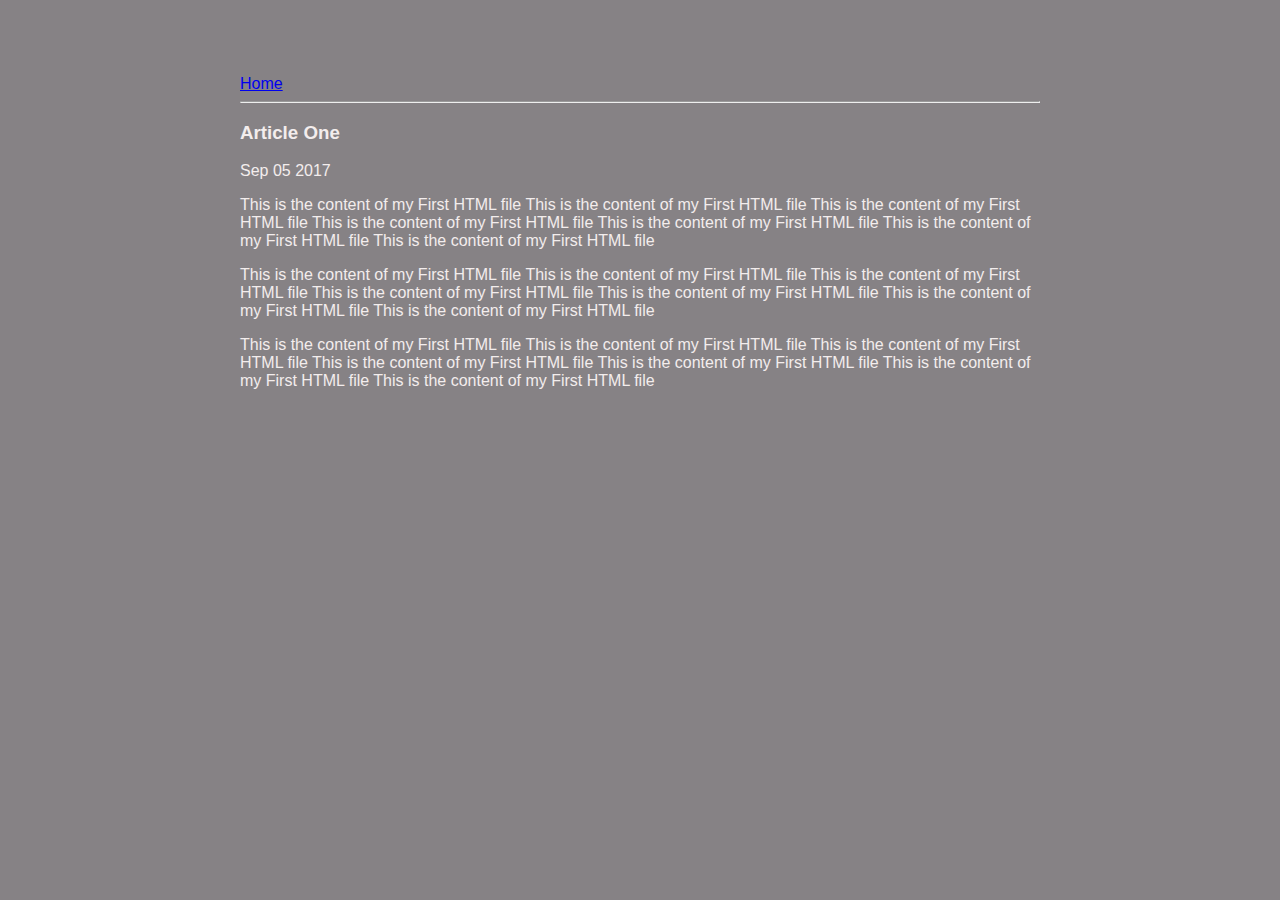
<file: ui/article-one.html>
<html>
    <head>
    <title>
        Article - One of Mr.Renukumar S
    </title>
    <meta name= "viewport" content= "width=device-width, initial-scale=1" />
    <link href="/ui/style.css" rel="stylesheet" />
    </head>
    <Body>
        <div class="container">
            <div>
                <a href="/">Home</a>
                </div>
                <hr/>
                <h3>
                Article One
                </h3>
                <div>
                Sep 05 2017
            </div>
            <div>
                <p>
                This is the content of my First HTML file              This is the content of my First HTML file              This is the content of my First HTML file              This is the content of my First HTML file              This is the content of my First HTML file              This is the content of my First HTML file              This is the content of my First HTML file 
                </p>
                <p>
                This is the content of my First HTML file              This is the content of my First HTML file              This is the content of my First HTML file              This is the content of my First HTML file              This is the content of my First HTML file              This is the content of my First HTML file              This is the content of my First HTML file 
                </p>
                <p>
                This is the content of my First HTML file              This is the content of my First HTML file              This is the content of my First HTML file              This is the content of my First HTML file              This is the content of my First HTML file              This is the content of my First HTML file              This is the content of my First HTML file 
                </p>
            </div>
        </div>
    </Body>
</html>
</file>
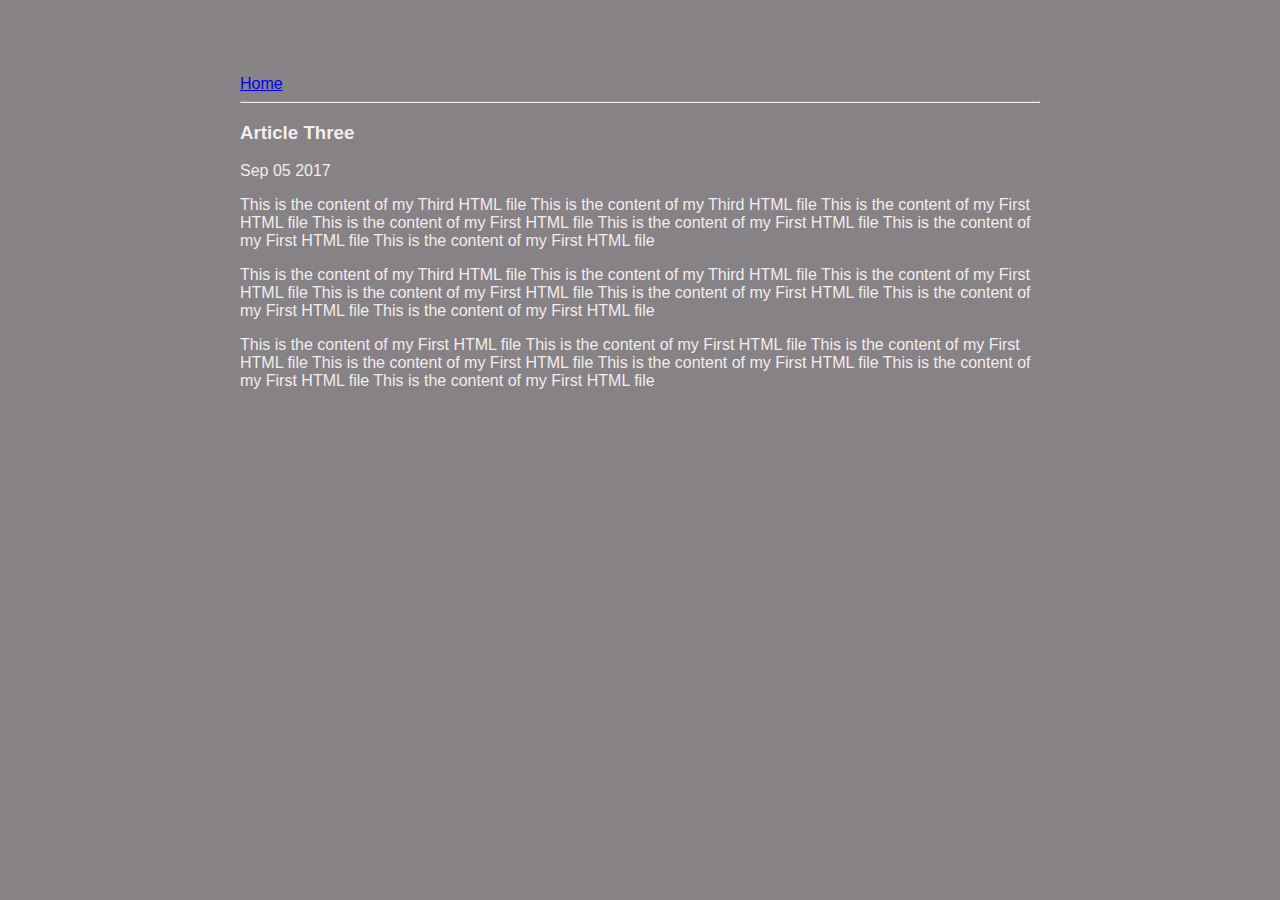
<file: ui/article-three.html>
<html>
    <head>
        <title>
            Article - Three of Mr.Renukumar S
        </title>
        <meta name= "viewport" content= "width=device-width, initial-scale=1" />
        <link href="/ui/style.css" rel="stylesheet" />
         </head>
          <Body>
        <div class="container">
              <div>
                  <a href="/">Home</a>
              </div>
              <hr/>
              <h3>
                  Article Three
              </h3>
              <div>
                  Sep 05 2017
              </div>
              <div>
                  <p>
                      This is the content of my Third HTML file              This is the content of my Third HTML file              This is the content of my First HTML file              This is the content of my First HTML file              This is the content of my First HTML file              This is the content of my First HTML file              This is the content of my First HTML file 
                  </p>
                  <p>
                      This is the content of my Third HTML file              This is the content of my Third HTML file              This is the content of my First HTML file              This is the content of my First HTML file              This is the content of my First HTML file              This is the content of my First HTML file              This is the content of my First HTML file 
                  </p>
                  <p>
                      This is the content of my First HTML file              This is the content of my First HTML file              This is the content of my First HTML file              This is the content of my First HTML file              This is the content of my First HTML file              This is the content of my First HTML file              This is the content of my First HTML file 
                  </p>
              </div>
        </div>
  </Body>
  
  
  
</html>
</file>
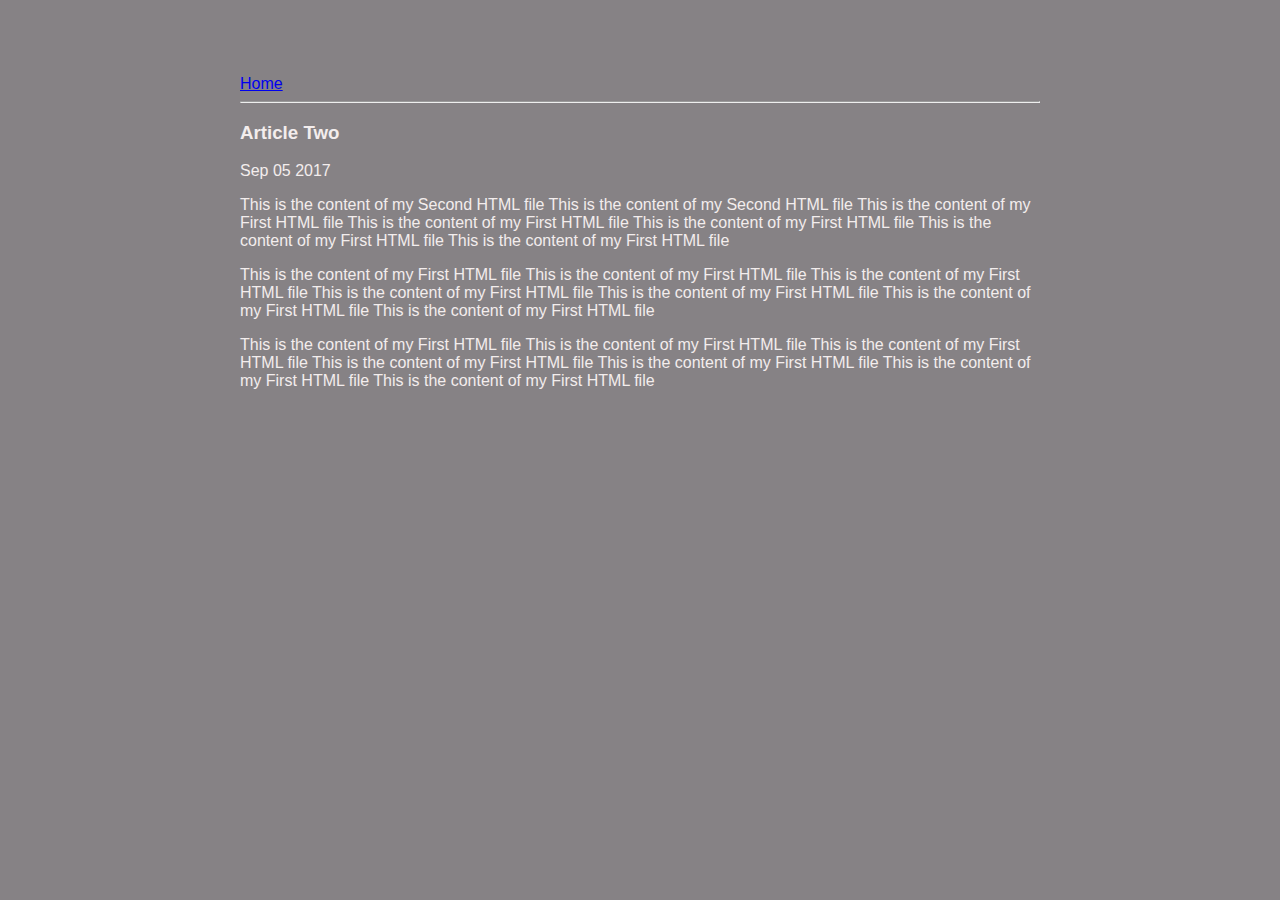
<file: ui/article-two.html>
<html>
    <head>
        <title>
            Article - Two of Mr.Renukumar S
        </title>
        <meta name= "viewport" content= "width=device-width, initial-scale=1" />
        <link href="/ui/style.css" rel="stylesheet" />
        </head>
  <Body>
        <div class="container">
          <div>
              <a href="/">Home</a>
          </div>
          <hr/>
          <h3>
              Article Two
          </h3>
          <div>
              Sep 05 2017
          </div>
          <div>
              <p>
                  This is the content of my Second HTML file              This is the content of my Second HTML file              This is the content of my First HTML file              This is the content of my First HTML file              This is the content of my First HTML file              This is the content of my First HTML file              This is the content of my First HTML file 
              </p>
              <p>
                  This is the content of my First HTML file              This is the content of my First HTML file              This is the content of my First HTML file              This is the content of my First HTML file              This is the content of my First HTML file              This is the content of my First HTML file              This is the content of my First HTML file 
              </p>
              <p>
                  This is the content of my First HTML file              This is the content of my First HTML file              This is the content of my First HTML file              This is the content of my First HTML file              This is the content of my First HTML file              This is the content of my First HTML file              This is the content of my First HTML file 
              </p>
          </div>
        </div>
  </Body>
  
  
  
</html>
</file>
<file: ui/style.css>
body {
    font-family: sans-serif;
    background-color: #868285;
    margin-top: 75px;
}

.center {
    text-align: center;
}

.text-big {
    font-size: 300%;
}

.bold {
    font-weight: bold;
}

.img-medium {
    height: 200px;
}

    .container{
        max-width: 800px;
        margin: 0 auto;
        font-family: sans-serif;
        color:#f3eded;
        padding-left: 20px;
        padding-right: 20px;
    }
</file>
